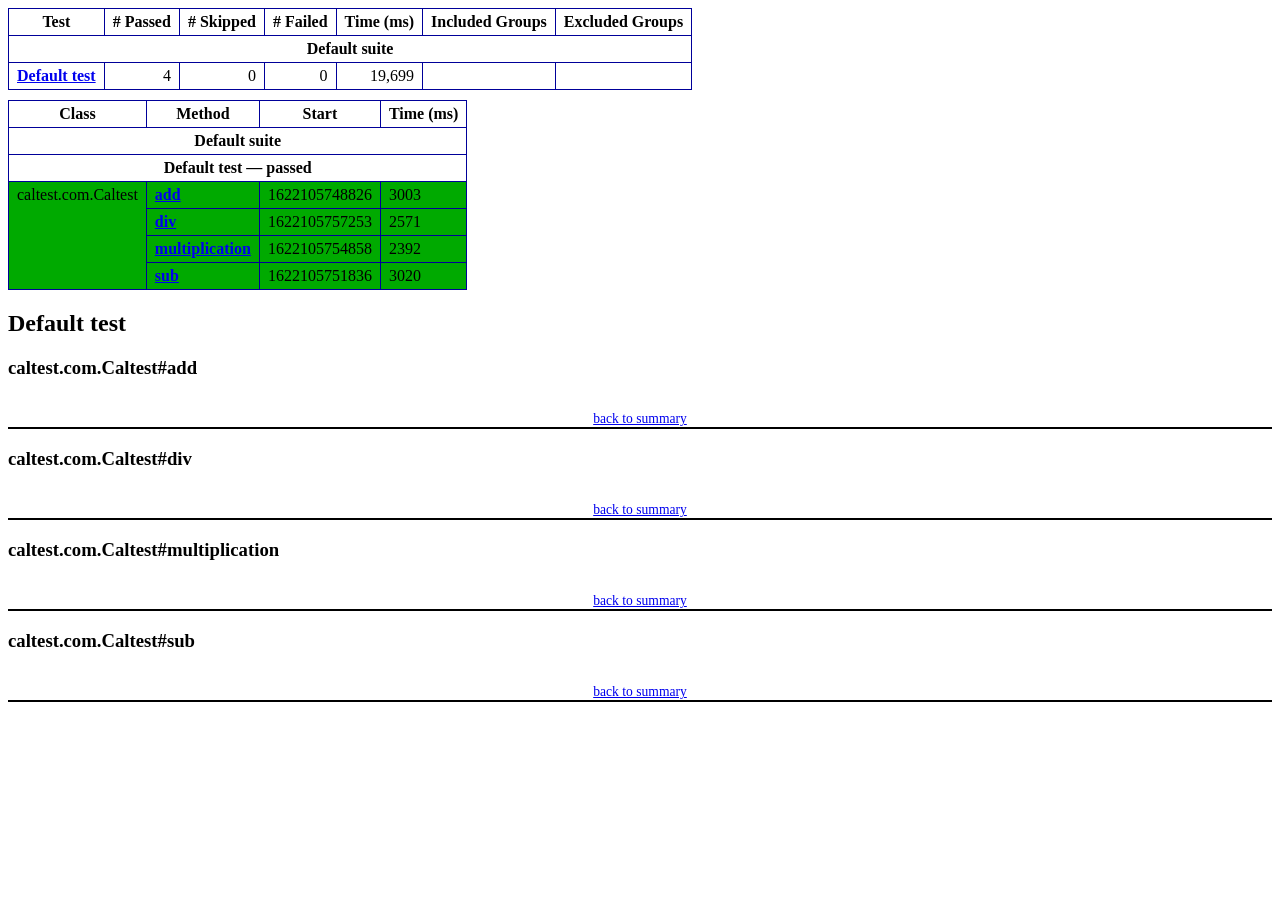
<file: test-output/emailable-report.html>
<!DOCTYPE html PUBLIC "-//W3C//DTD XHTML 1.1//EN" "http://www.w3.org/TR/xhtml11/DTD/xhtml11.dtd">
<html xmlns="http://www.w3.org/1999/xhtml">
<head>
<meta http-equiv="content-type" content="text/html; charset=UTF-8"/>
<title>TestNG Report</title>
<style type="text/css">table {margin-bottom:10px;border-collapse:collapse;empty-cells:show}th,td {border:1px solid #009;padding:.25em .5em}th {vertical-align:bottom}td {vertical-align:top}table a {font-weight:bold}.stripe td {background-color: #E6EBF9}.num {text-align:right}.passedodd td {background-color: #3F3}.passedeven td {background-color: #0A0}.skippedodd td {background-color: #DDD}.skippedeven td {background-color: #CCC}.failedodd td,.attn {background-color: #F33}.failedeven td,.stripe .attn {background-color: #D00}.stacktrace {white-space:pre;font-family:monospace}.totop {font-size:85%;text-align:center;border-bottom:2px solid #000}.invisible {display:none}</style>
</head>
<body>
<table>
<tr><th>Test</th><th># Passed</th><th># Skipped</th><th># Failed</th><th>Time (ms)</th><th>Included Groups</th><th>Excluded Groups</th></tr>
<tr><th colspan="7">Default suite</th></tr>
<tr><td><a href="#t0">Default test</a></td><td class="num">4</td><td class="num">0</td><td class="num">0</td><td class="num">19,699</td><td></td><td></td></tr>
</table>
<table id='summary'><thead><tr><th>Class</th><th>Method</th><th>Start</th><th>Time (ms)</th></tr></thead><tbody><tr><th colspan="4">Default suite</th></tr></tbody><tbody id="t0"><tr><th colspan="4">Default test &#8212; passed</th></tr><tr class="passedeven"><td rowspan="4">caltest.com.Caltest</td><td><a href="#m0">add</a></td><td rowspan="1">1622105748826</td><td rowspan="1">3003</td></tr><tr class="passedeven"><td><a href="#m1">div</a></td><td rowspan="1">1622105757253</td><td rowspan="1">2571</td></tr><tr class="passedeven"><td><a href="#m2">multiplication</a></td><td rowspan="1">1622105754858</td><td rowspan="1">2392</td></tr><tr class="passedeven"><td><a href="#m3">sub</a></td><td rowspan="1">1622105751836</td><td rowspan="1">3020</td></tr></tbody>
</table>
<h2>Default test</h2><h3 id="m0">caltest.com.Caltest#add</h3><table class="result"><tr><th class="invisible"/></tr></table><p class="totop"><a href="#summary">back to summary</a></p>
<h3 id="m1">caltest.com.Caltest#div</h3><table class="result"><tr><th class="invisible"/></tr></table><p class="totop"><a href="#summary">back to summary</a></p>
<h3 id="m2">caltest.com.Caltest#multiplication</h3><table class="result"><tr><th class="invisible"/></tr></table><p class="totop"><a href="#summary">back to summary</a></p>
<h3 id="m3">caltest.com.Caltest#sub</h3><table class="result"><tr><th class="invisible"/></tr></table><p class="totop"><a href="#summary">back to summary</a></p>
</body>
</html>
</file>
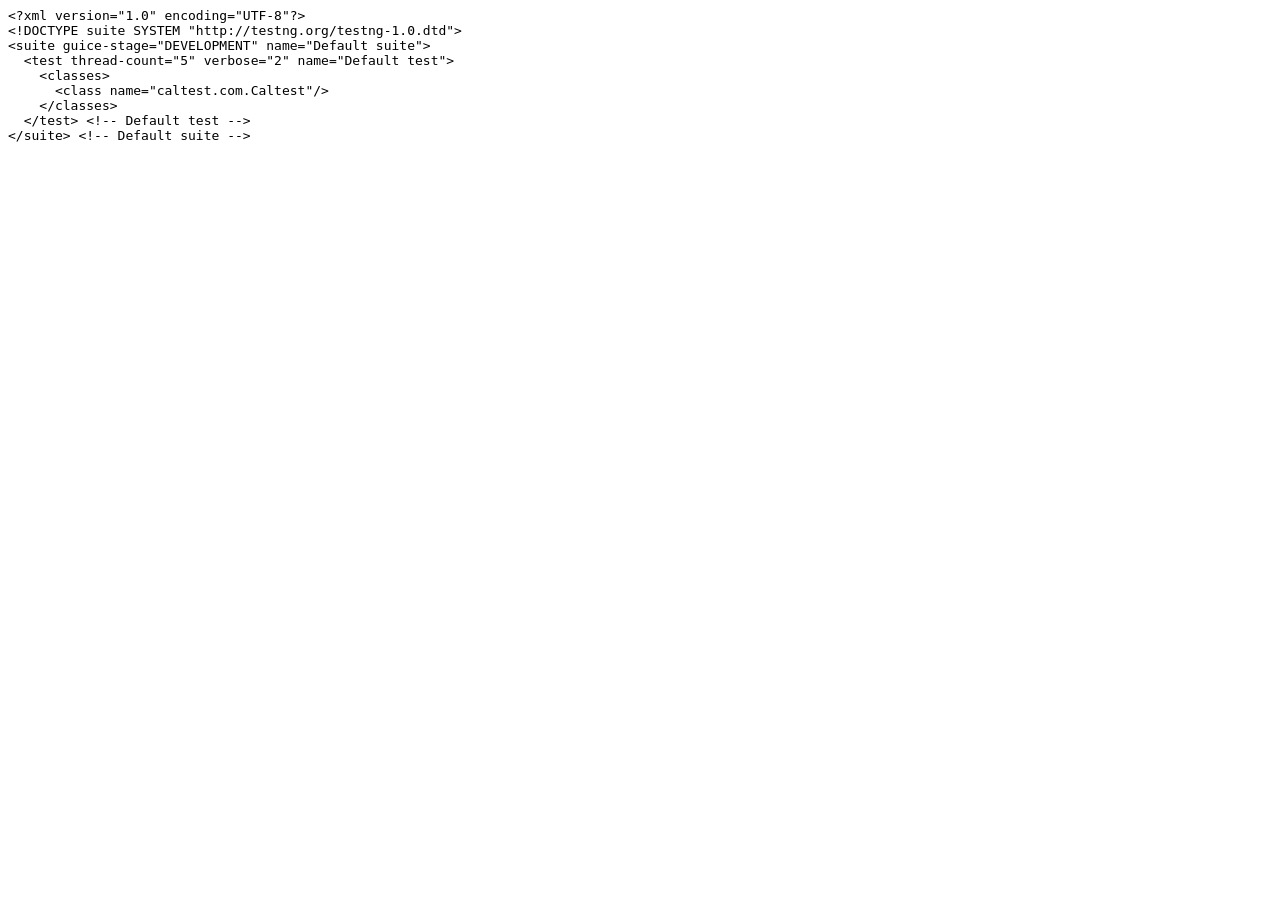
<file: test-output/old/Default suite/testng.xml.html>
<html><head><title>testng.xml for Default suite</title></head><body><tt>&lt;?xml&nbsp;version="1.0"&nbsp;encoding="UTF-8"?&gt;<br/>&lt;!DOCTYPE&nbsp;suite&nbsp;SYSTEM&nbsp;"http://testng.org/testng-1.0.dtd"&gt;<br/>&lt;suite&nbsp;guice-stage="DEVELOPMENT"&nbsp;name="Default&nbsp;suite"&gt;<br/>&nbsp;&nbsp;&lt;test&nbsp;thread-count="5"&nbsp;verbose="2"&nbsp;name="Default&nbsp;test"&gt;<br/>&nbsp;&nbsp;&nbsp;&nbsp;&lt;classes&gt;<br/>&nbsp;&nbsp;&nbsp;&nbsp;&nbsp;&nbsp;&lt;class&nbsp;name="caltest.com.Caltest"/&gt;<br/>&nbsp;&nbsp;&nbsp;&nbsp;&lt;/classes&gt;<br/>&nbsp;&nbsp;&lt;/test&gt;&nbsp;&lt;!--&nbsp;Default&nbsp;test&nbsp;--&gt;<br/>&lt;/suite&gt;&nbsp;&lt;!--&nbsp;Default&nbsp;suite&nbsp;--&gt;<br/></tt></body></html>
</file>
